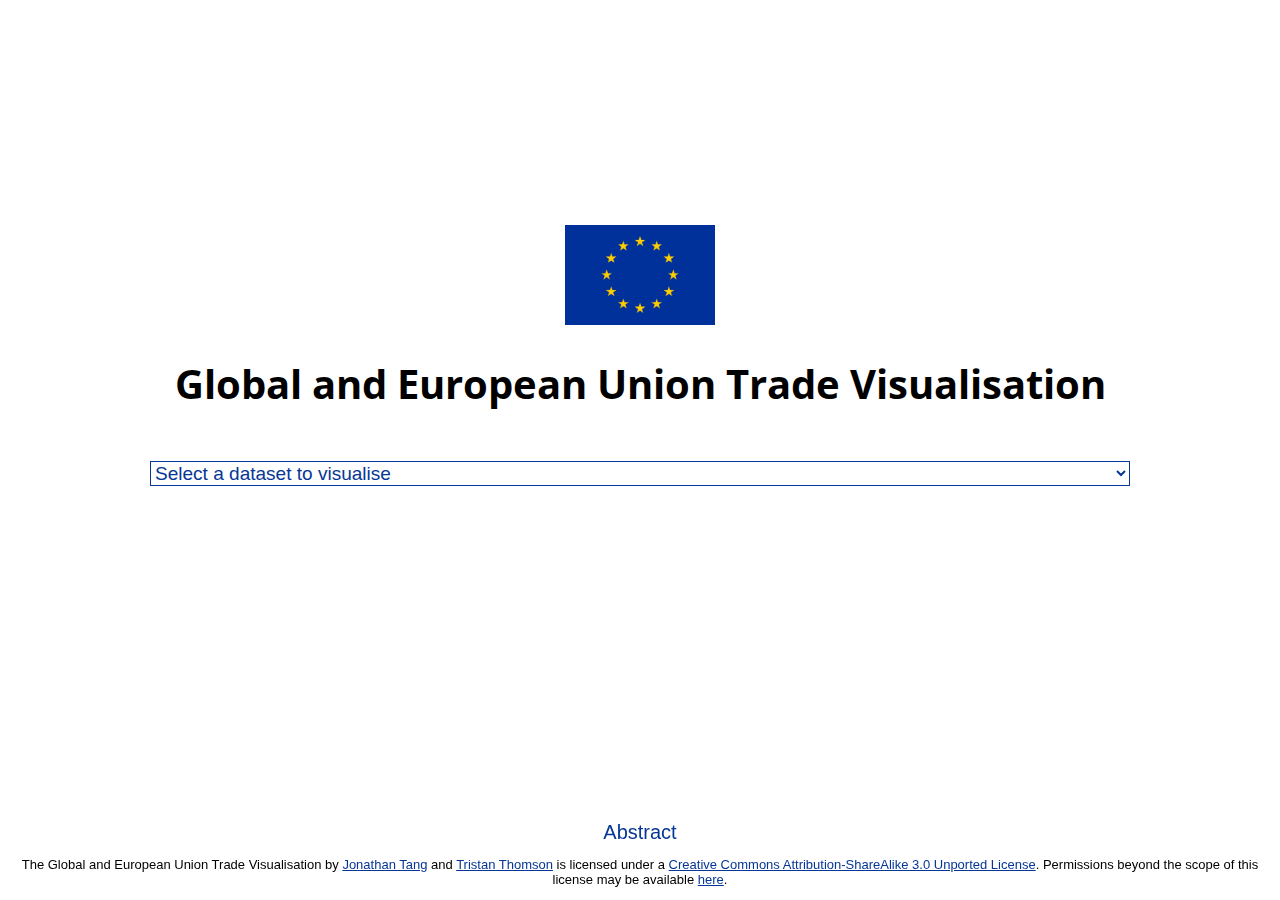
<file: index.html>
<!DOCTYPE html>
<html>

<head>
    <!--    Character Encoding-->
    <meta charset="utf-8">
    
    <!--    IE compatability-->
    <meta http-equiv="X-UA-Compatible" content="IE=edge">
    
    <!--    Mobile Responsiveness to Viewport-->
    <meta name="viewport" content="width=device-width,height=device-height, initial-scale=1">
    
    <!--    Favicon-->
    <link rel="shortcut icon" href="./Data/Pictures/favicon.png">
    
    <!--    Style sheet-->
    <link rel="stylesheet" href="style/styleIndex.css">
    
    <!--    Page Title-->
    <title>Global &amp; EU Trade Visualisation</title>

    <!--    p5.js Library -->
    <script src="lib/p5.min.js"></script>

    <!--    jQuery -->
    <script src="https://code.jquery.com/jquery-3.3.1.min.js" integrity="sha256-FgpCb/KJQlLNfOu91ta32o/NMZxltwRo8QtmkMRdAu8=" crossorigin="anonymous"></script>

    <!--    Sketch File -->
    <script src="sketch/sketchIndex.js"></script>

    <!-- Constructor Functions -->
    <script src="class/preloadData.js"></script>

    <!--    Initial Styling-->
    <style>
        body {
            padding: 0;
            margin: 0;
        }

    </style>

</head>

<body>
    <div id="index">
        
        <!--        Title and Flag-->
        <img src="Data/Pictures/Europe.png">
        <div id="index-title">
            <h1>Global and European Union Trade Visualisation</h1>
        </div>
        
        <!--        Drop Down-->
        <div id="selector">
            <select id="file-select"></select>
        </div>
        
        <!--        Button to map vis-->
        <div id="index-button" class="nicebox">
            <a href="main.html" id="main-button" class="button">Go to Map</a>
        </div>
        
    </div>

    <!--    Footer and abstract modal-->
    <footer class="footer">
        <div id=on-screen-abstract>
            <a id="myBtn" class="footer-links">Abstract</a>

            <!-- The Modal -->
            <div id="myModal" class="modal">

                <!-- Modal content -->
                <div class="modal-content">
                    <span class="close">&times;</span>
                    <h2>Abstract</h2>
                    <p id=abstract-content>This project visualizes global trade data from Eurostat on imports and exports of goods and services within the EU28 member states, along with other key international trade countries. Using Google Maps API and the data from Eurostat, a graphical representation of the data will show as a range of colours determining which countries contribute to certain key areas of EU trade. <br><br>The trade data is accompanied with national accounts (GDP, tax of goods etc.) as well as graphical representation of various other trade data. Interactions with the datasets and the API have been built with HTML, CSS, and JavaScript (jQuery, p5.js). Graphical representations use the JavaScript libraries, c3.js, and d3.js.</p>
                </div>
                
            </div>
            
        </div>
        
        <div id=on-screen>
            
            <p>The Global and European Union Trade Visualisation by <a href="https://www.jonathantang.co.uk" class="footer-links">Jonathan Tang</a> and <a href=https://github.com/TristanThomson class="footer-links">Tristan Thomson</a> is licensed under a <a href="https://creativecommons.org/licenses/by-sa/3.0/" class="footer-links">Creative Commons Attribution-ShareAlike 3.0 Unported License</a>. Permissions beyond the scope of this license may be available <a href="https://www.gold.ac.uk/info-law/copyright/" class="footer-links">here</a>.</p>
            
        </div>
        
    </footer>
    
</body>

</html>
</file>
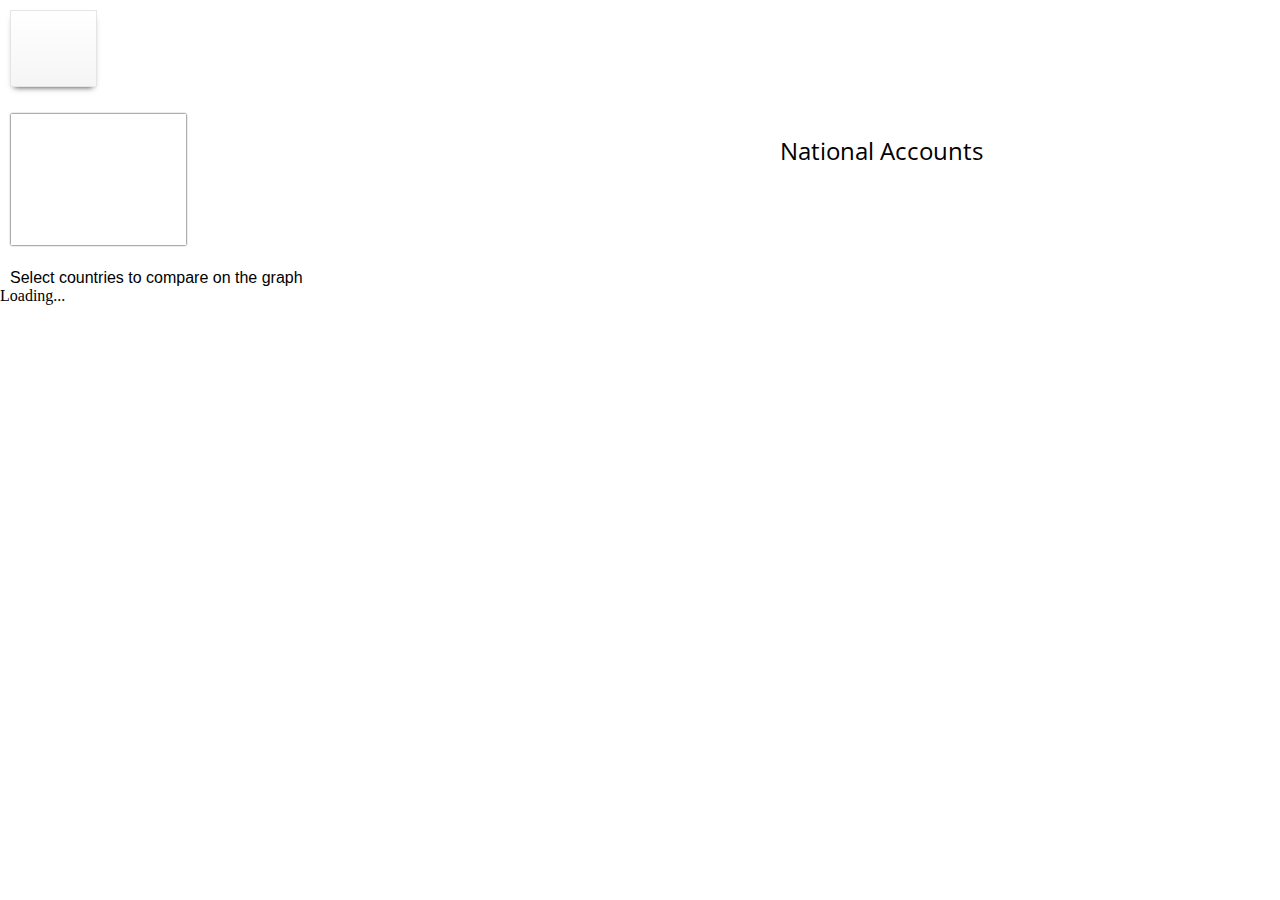
<file: clicked.html>
<!DOCTYPE html>
<html>

<head>
    <!--    Character Encoding-->
    <meta charset="utf-8">
    
    <!--    IE compatability-->
    <meta http-equiv="X-UA-Compatible" content="IE=edge">
    
    <!--    Mobile Responsiveness to Viewport-->
    <meta name="viewport" content="width=device-width,height=device-height, initial-scale=1">
    
    <!--    Favicon-->
    <link rel="shortcut icon" href="./Data/Pictures/favicon.png">
    
    <!--    Main Style sheet-->
    <link rel="stylesheet" href="style/styleClicked.css">
    
    <!--    Country Flags-->
    <link rel="stylesheet" href="./Data/Flags/assets/docs.css">
    
    <!--    Country Flags Style sheet-->
    <link rel="stylesheet" href="./Data/Flags/css/flag-icon.css">
    
    <!--    Page Title-->
    <title>Country View</title>

    <!-- p5.js Library -->
    <script src="lib/p5.min.js"></script>

    <!-- Load d3.js and c3.js -->
    <link href="lib/c3.css" rel="stylesheet">
    <script src="https://d3js.org/d3.v5.min.js"></script>
    <script src="lib/c3.min.js"></script>

    <!-- jQuery -->
    <script src="https://code.jquery.com/jquery-3.3.1.min.js" integrity="sha256-FgpCb/KJQlLNfOu91ta32o/NMZxltwRo8QtmkMRdAu8=" crossorigin="anonymous"></script>

    <!-- Font Awesome Icons Styling-->
    <link rel="stylesheet" href="https://use.fontawesome.com/releases/v5.0.9/css/all.css" integrity="sha384-5SOiIsAziJl6AWe0HWRKTXlfcSHKmYV4RBF18PPJ173Kzn7jzMyFuTtk8JA7QQG1" crossorigin="anonymous">

    <!-- Main Sketch File -->
    <script src="sketch/sketchClicked.js"></script>

    <!-- Constructor Functions -->
    <script src="class/clickedView.js"></script>
    <script src="class/countryProfile.js"></script>
    <script src="class/graphData.js"></script>
    <script src="class/lineplotRender.js"></script>

    <!--    Initial styling of page-->
    <style>
        body {
            padding: 0;
            margin: 0;
        }
    </style>
</head>

<body>
    <section id="top">
        
        <!--        Back to map button-->
        <div id="back-button" class="nicebox2">
            <a href="main.html" class="button"><i id="back-icon" class="fas fa-arrow-left"></i></a>
        </div>
        
        <!--        Data title-->
        <div id="title">
            <h1 id="graphTitle"></h1>
            <h1 id="TradeFlow"></h1>
        </div>
        
    </section>
    
    <section id="left">
        
        <!--        Country Flag-->
        <div id="countryFlag">
            <div class="flag-wrapper">
            </div>
        </div>
        
        <!--        Country Name-->
        <div id="Name">
            <h2 id="countryName"></h2>
        </div>
        
        <!--        Country Value-->
        <div id="Value">
            <h2 id="countryVal"></h2>
        </div>
        
        <p>Select countries to compare on the graph</p>
        <!--        Checkboxes of all available countries to compare-->
        
        <div id="checkbox-container"></div>
        
    </section>
    
    <section id="right">
        
        <!--        Country's national accounts-->
        <div id="nationalAccounts">
            <h2><b>National Accounts</b></h2>
            <table style="width:100%" id="nationalAccountsTable">
            </table>
        </div>
        
    </section>
    
    <!--    Graph of data-->
    <div id="chart"></div>
    
</body>

</html>
</file>
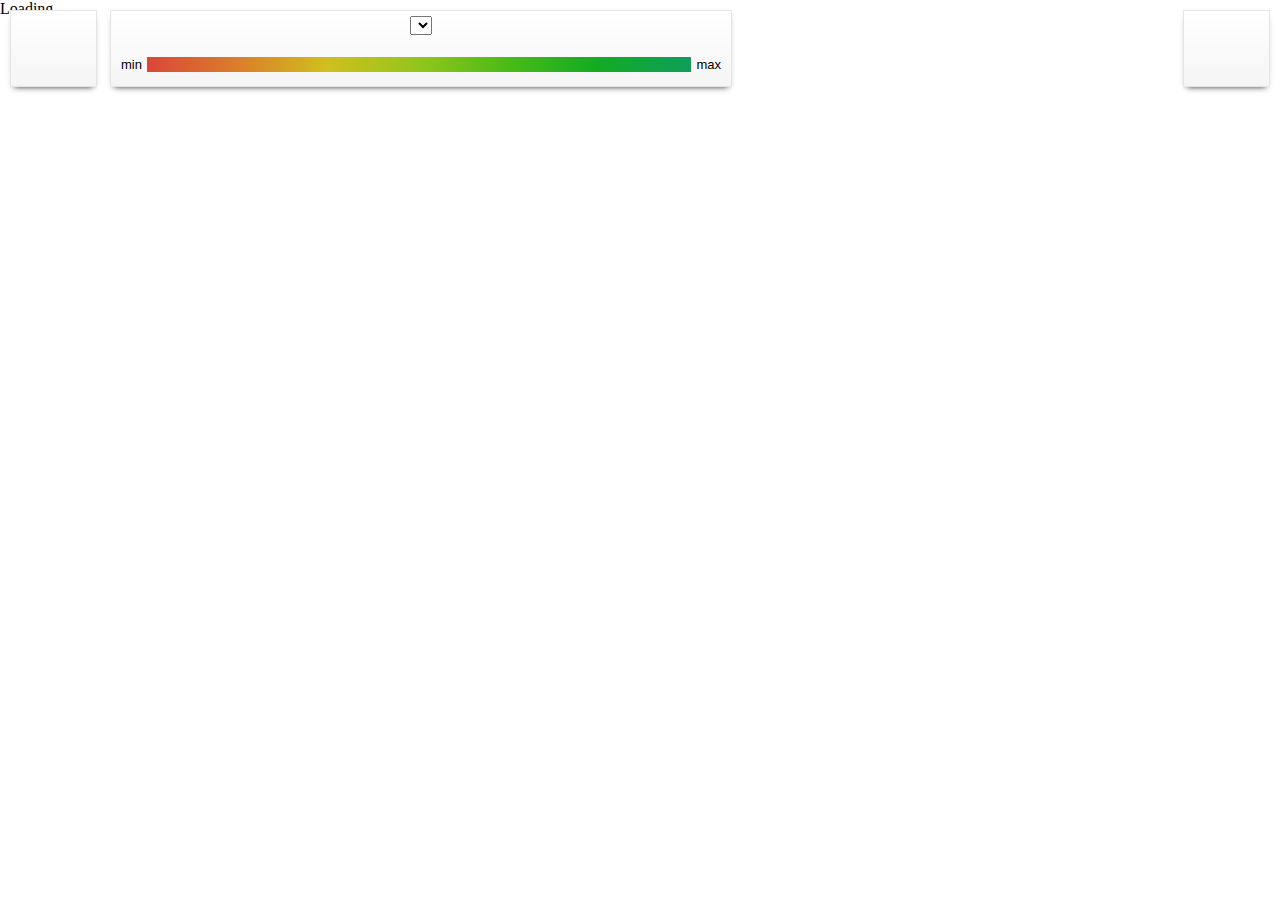
<file: main.html>
<!DOCTYPE html>
<html>

<head>
    <!--    Character Encoding-->
    <meta charset="utf-8">
    
    <!--    IE compatability-->
    <meta http-equiv="X-UA-Compatible" content="IE=edge">
    
    <!--    Mobile Responsiveness to Viewport-->
    <meta name="viewport" content="width=device-width,height=device-height, initial-scale=1">
    
    <!--    Favicon-->
    <link rel="shortcut icon" href="./Data/Pictures/favicon.png">
    
    <!--    Style sheet-->
    <link rel="stylesheet" href="style/styleMain.css">
    
    <!--    Page Title-->
    <title>EU Trade Analysis</title>

    <!--    p5.js Library -->
    <script src="lib/p5.min.js"></script>

    <!--    jQuery -->
    <script src="https://code.jquery.com/jquery-3.3.1.min.js" integrity="sha256-FgpCb/KJQlLNfOu91ta32o/NMZxltwRo8QtmkMRdAu8=" crossorigin="anonymous"></script>

    <!--    Font Awesome Icons Styling-->
    <link rel="stylesheet" href="https://use.fontawesome.com/releases/v5.0.9/css/all.css" integrity="sha384-5SOiIsAziJl6AWe0HWRKTXlfcSHKmYV4RBF18PPJ173Kzn7jzMyFuTtk8JA7QQG1" crossorigin="anonymous">

    <!--    Main Sketch File -->
    <script src="sketch/sketchMain.js"></script>

    <!--    Constructor Functions -->
    <script src="class/tableData.js"></script>
    <script src="class/tableInfo.js"></script>

    <!--    Google Map API-->
    <script src="class/maps.js"></script>

    <!--    Initial styling of page-->
    <style>
        body {
            padding: 0;
            margin: 0;
        }
    </style>
</head>

<body>
    
    <!--    Back to home button-->
    <div id="home-button" class="nicebox2">
        <a href="index.html" class="button"><i id="home-icon" class="fas fa-home"></i></a>
    </div>
    
    <!--    Data title, units, color scale and year drop down-->
    <div id="controls" class="nicebox">
        
        <div>
            <span id="file-name"></span>
            <select id="date-select"></select>
        </div>
        
        <span id="file-name2"></span>
        
        <!--        The Modal -->
        <div id="myModal" class="modal">

            <!--        Modal content -->
            <div class="modal-content">
                <span class="close">&times;</span>
            </div>

        </div>
        
        <!--        https://www.w3schools.com/css/css_tooltip.asp-->
        <div class="help-hover"><i class="fas fa-question-circle"></i>
            <span class="help-hover-text">Hover over a country to see it's value and where it lies in relation to all other countries on the scale. <br><br> Scroll to zoom in and out of the map. <br><br> Click on a country to compare this year's data with all years and other countries.</span>
        </div>
        
        <!--        Min and max values of data-->
        <div id="legend">
            <div id="legendMin">min</div>
            <div class="color-key"><span id="data-caret">&#x25c6;</span></div>
            <div id="legendMax">max</div>
        </div>
        
    </div>
    
    <!--    Mouse hover over country and corresponding value-->
    <div id="data-box" class="nicebox">
        <label id="data-label" for="data-value"></label>
        <span id="data-value"></span>
    </div>
    
    <!--    Data info box-->
    <div id="info-button" class="nicebox2">
        <a id="myBtn" class="button"><i id="info-icon" class="fas fa-info-circle"></i></a>
    </div>
    
    <!--    Google Map-->
    <div id="map"></div>
    
</body>

</html>
</file>
<file: style/styleIndex.css>
/*Font Import*/

@import url('https://fonts.googleapis.com/css?family=Open+Sans');

/*HTML and body styling*/

html,
body {
    height: 100%;
    width: 100%;
    padding: 0;
    margin: 0;
}

/*Nice styling for the containers*/

.nicebox {
    text-align: center;
    font-family: "Roboto", "Arial", sans-serif;
    font-size: 15px;
    z-index: 5;
    box-shadow: 0 4px 6px -4px #333;
    padding: 10px 15px;
    background: rgb(255, 255, 255);
    background: linear-gradient(to bottom, rgba(255, 255, 255, 1) 0%, rgba(245, 245, 245, 1) 100%);
    border: rgb(229, 229, 229) 1px solid;
}

#index {
    width: 100%;
    max-height: 100%;
    text-align: center;
    padding-top: 25vh;
}

#index-title {
    margin-bottom: 50px;
}

#index-title h1 {
    font-family: 'Open Sans', sans-serif;
    font-size: 2.5em;
}


/*Styling for the dropdown*/

#selector {
    padding-bottom: 50px;
}

select {
    font-family: "Roboto", "Arial", sans-serif;
    font-size: 1.19em;
    color: #063796;
    border-color: #063796;
    outline: none;
    background: transparent;
}

/*Styling for the "go to map" button*/

#index-button {
    display: none;
}

.button {
    text-decoration: none;
    color: initial;
}

.button:hover {
    background: #063796;
    color: #FDCC2F;
    cursor: pointer;
}

img {
    width: 150px;
}

/* removed extra canvas */

#defaultCanvas0 {
    display: none;
}


.footer {
    position: fixed;
    bottom: 0;
    width: 100%;
    display: block;
}

/* Modal background */

.modal {
    display: none;
    /* Hidden by default */
    position: fixed;
    /* Stay in place */
    z-index: 1;
    /* Sit on top */
    padding-top: 27vh;
    /* Location of the box */
    left: 0;
    top: 0;
    width: 100%;
    /* Full width */
    height: 100%;
    /* Full height */
    overflow: auto;
    /* Enable scroll if needed */
    background-color: rgb(0, 0, 0);
    /* Fallback color */
    background-color: rgba(0, 0, 0, 0.4);
    /* Black w/ opacity */
}

/* Modal Content */

.modal-content {
    background-color: #fefefe;
    margin: auto;
    padding: 20px;
    border: 1px solid #888;
    width: 80%;
}

#abstract-content {
    color: black;
}

/* Modal Close Button */

.close {
    color: #aaaaaa;
    float: right;
    font-size: 28px;
    font-weight: bold;
}

.close:hover,
.close:focus {
    color: #000;
    text-decoration: none;
    cursor: pointer;
}

#on-screen-abstract {
    font-family: "Roboto", "Arial", sans-serif;
    font-size: 20px;
    text-align: center;
    color: #063796;
}

#on-screen {
    font-family: "Roboto", "Arial", sans-serif;
    font-size: 13px;
    text-align: center;
}

/*Footer links events styling*/

.footer-links:link {
    color: #063796;
}

.footer-links:visited {
    color: #063796;
}

.footer-links:hover {
    color: #FDCC2F;
    text-decoration: underline;
    cursor: pointer;
}
</file>
<file: style/styleClicked.css>
/*Font Import*/

@import url('https://fonts.googleapis.com/css?family=Open+Sans');

/*HTML and body styling*/

html,
body {
    height: 370px;
    padding: 0;
    margin: 0;
}

/*Nice styling for the containers*/

.nicebox2 {
    position: absolute;
    text-align: center;
    font-family: "Roboto", "Arial", sans-serif;
    font-size: 13px;
    z-index: 5;
    box-shadow: 0 4px 6px -4px #333;
    padding: 5px 10px;
    background: rgb(255, 255, 255);
    background: linear-gradient(to bottom, rgba(255, 255, 255, 1) 0%, rgba(245, 245, 245, 1) 100%);
    border: rgb(229, 229, 229) 1px solid;
}

/* styling for the top section*/

#top {
    height: 10.4vh;
    padding-bottom: 10px;
}

@media only screen and (max-height: 900px) {
    #top {
        padding-bottom: 20px;
    }
}

#back-button {
    top: 10px;
    left: 10px;
    width: 65px;
    height: 65px;
    color: black;
}

#back-button:hover {
    background: #063796;
    color: #FDCC2F;
    border: #063796 1px solid;
}

h1 {
    font-family: 'Open Sans', sans-serif;
    font-size: 1.6em;
    margin: 0px;
}

@media (max-width: 1050px) {
    h1 {
        font-size: 1.5em;
    }
}

#graphTitle {
    font-weight: bold;
}

h2 {
    font-family: 'Open Sans', sans-serif;
}

p {
    font-family: "Roboto", "Arial", sans-serif;
    display: inline;
}

tr {
    font-family: "Roboto", "Arial", sans-serif;
}

li {
    font-family: "Roboto", "Arial", sans-serif;
}

#title {
    float: left;
    margin-top: 15px;
    margin-left: 110px;
    /* adapts size of nicebox for title length */
    max-width: 1200px;
    height: 65px;
}

/* styling fore the left section */

#left {
    margin-left: 10px;
    max-width: 50%;
    padding-right: 0px;
    margin-right: 0px;
    display: inline-block;
}

#countryFlag {
    /*    float: left;*/
    margin-left: 1px;
    max-width: 175px;
}

#Name {
    float: left;
    margin-top: -157px;
    margin-left: 190px;
    height: 55px;
    font-family: "Roboto", "Arial", sans-serif;
}

#countryName {
    line-height: 15px;
    font-size: 35px;
    font-weight: bold;
}

@media (max-width: 1302px) {
    #countryName {
        font-size: 30px;
    }
}

#Value {
    float: left;
    margin-top: -100px;
    margin-left: 190px;
    height: 55px;
    font-size: 20px;
    font-family: "Roboto", "Arial", sans-serif;
}

/* styling fore the right section */

#right {
    float: right;
}

#nationalAccounts {
    width: 500px;
}

/* table styling for the national accounts */

tr {
    text-align: left;
}

/* styling for the graph iframe */

iframe {
    margin-top: -500px;
    margin-right: 10px;
}

a.button {
    position: absolute;
    top: 50%;
    left: 50%;
    transform: translate(-50%, -50%);
    font-size: 2.5em;
    font-weight: normal;
    text-decoration: none;
    color: initial;
    cursor: pointer;
}

/* styling for checkbox display */

li {
    display: block;
    float: left;
    width: 25%;
}

/* removed extra canvas */

#defaultCanvas0 {
    display: none;
}

/* The Modal (background) */

.modal {
    display: none;
    /* Hidden by default */
    position: fixed;
    /* Stay in place */
    z-index: 1;
    /* Sit on top */
    padding-top: 18vh;
    /* Location of the box */
    left: 0;
    top: 0;
    width: 100%;
    /* Full width */
    height: 100%;
    /* Full height */
    overflow: auto;
    /* Enable scroll if needed */
    background-color: rgb(0, 0, 0);
    /* Fallback color */
    background-color: rgba(0, 0, 0, 0.4);
    /* Black w/ opacity */
}

/* Modal Content */

.modal-content {
    background-color: #fefefe;
    margin: auto;
    padding: 20px;
    border: 1px solid #888;
    width: 80%;
}

/* The Close Button */

.close {
    color: #aaaaaa;
    float: right;
    font-size: 28px;
    font-weight: bold;
}

.close:hover,
.close:focus {
    color: #000;
    text-decoration: none;
    cursor: pointer;
}
</file>
<file: Data/Flags/assets/docs.css>
body {
  font-weight: 300;
  -webkit-font-smoothing: antialiased;
}
h1,
h2,
h3,
h4,
h5,
h6 {
  font-weight: 300;
}
.flag-wrapper {
  width: 100%;
  display: inline-block;
  position: relative;
  box-shadow: 0 0 2px black;
  overflow: hidden;
  margin-bottom: 20px;
}
.flag-wrapper:after {
  padding-top: 75%;
  /* ratio */
  display: block;
  content: '';
}
.flag-wrapper .flag {
  position: absolute;
  top: 0;
  bottom: 0;
  right: 0;
  left: 0;
  width: 100%;
  height: 100%;
  background-size: cover;
}
.no-wrap {
  white-space: nowrap;
  margin-bottom: 8px;
  overflow: hidden;
}
.all-flags .flag-icon-background {
  cursor: pointer;
}
.jumbotron {
  position: relative;
  font-size: 16px;
  color: #fff;
  color: rgba(255, 255, 255, 0.75);
  text-align: center;
  border-radius: 0;
  padding-bottom: 80px;
  background: linear-gradient(to right, #0d6632, #f4c01a);
}
.jumbotron h1 {
  margin-bottom: 15px;
  font-weight: 300;
  letter-spacing: -1px;
  color: #fff;
}
.jumbotron iframe {
  width: 100px!important;
  height: 20px!important;
  border: none;
  overflow: hidden;
  margin: 2px;
}
.jumbotron p a,
.jumbotron .jumbotron-links a {
  font-weight: 500;
  color: #fff;
}
.jumbotron .jumbotron-links {
  margin-top: 15px;
  margin-bottom: 0;
  padding-left: 0;
  list-style: none;
  font-size: 14px;
}
.jumbotron .jumbotron-links li {
  display: inline;
}
.jumbotron .jumbotron-links li + li {
  margin-left: 20px;
}
.jumbotron .bottom {
  position: absolute;
  bottom: 0;
  left: 0;
  right: 0;
  padding: 18px;
  background-color: rgba(0, 0, 0, 0.2);
}
.btn-outline {
  margin-top: 15px;
  margin-bottom: 15px;
  padding: 18px 24px;
  font-size: inherit;
  font-weight: 500;
  color: #fff;
  /* redeclare to override the `.jumbotron a` */
  background-color: transparent;
  border-color: #fff;
  border-color: rgba(255, 255, 255, 0.5);
  transition: all 0.1s ease-in-out;
}
.btn-outline:hover,
.btn-outline:active {
  color: #0d6632;
  background-color: #fff;
  border-color: #fff;
}
.how-to {
  padding: 20px;
}
.how-to h2 {
  text-align: center;
}
.how-to li {
  font-size: 21px;
  line-height: 1.7;
  margin-top: 20px;
}
.how-to li p {
  font-size: 16px;
  color: #555;
}
.how-to code {
  font-size: 85%;
  word-wrap: break-word;
  white-space: normal;
}
footer {
  text-align: center;
  opacity: .8;
  padding: 50px;
  background: linear-gradient(to right, #f4c01a, #0d6632);
}
footer a {
  color: #fff;
}
footer a:hover {
  color: #fff;
}
.links {
  margin: 0;
  list-style: none;
  padding-left: 0;
}
.links li {
  display: inline;
  padding: 0 10px;
}
</file>
<file: Data/Flags/css/flag-icon.css>
.flag-icon-background {
  background-size: contain;
  background-position: 50%;
  background-repeat: no-repeat;
}
.flag-icon {
  background-size: contain;
  background-position: 50%;
  background-repeat: no-repeat;
  position: relative;
  display: inline-block;
  width: 1.33333333em;
  line-height: 1em;
}
.flag-icon:before {
  content: "\00a0";
}
.flag-icon.flag-icon-squared {
  width: 1em;
}
.flag-icon-ad {
  background-image: url(../flags/4x3/ad.svg);
}
.flag-icon-ad.flag-icon-squared {
  background-image: url(../flags/1x1/ad.svg);
}
.flag-icon-ae {
  background-image: url(../flags/4x3/ae.svg);
}
.flag-icon-ae.flag-icon-squared {
  background-image: url(../flags/1x1/ae.svg);
}
.flag-icon-af {
  background-image: url(../flags/4x3/af.svg);
}
.flag-icon-af.flag-icon-squared {
  background-image: url(../flags/1x1/af.svg);
}
.flag-icon-ag {
  background-image: url(../flags/4x3/ag.svg);
}
.flag-icon-ag.flag-icon-squared {
  background-image: url(../flags/1x1/ag.svg);
}
.flag-icon-ai {
  background-image: url(../flags/4x3/ai.svg);
}
.flag-icon-ai.flag-icon-squared {
  background-image: url(../flags/1x1/ai.svg);
}
.flag-icon-al {
  background-image: url(../flags/4x3/al.svg);
}
.flag-icon-al.flag-icon-squared {
  background-image: url(../flags/1x1/al.svg);
}
.flag-icon-am {
  background-image: url(../flags/4x3/am.svg);
}
.flag-icon-am.flag-icon-squared {
  background-image: url(../flags/1x1/am.svg);
}
.flag-icon-ao {
  background-image: url(../flags/4x3/ao.svg);
}
.flag-icon-ao.flag-icon-squared {
  background-image: url(../flags/1x1/ao.svg);
}
.flag-icon-aq {
  background-image: url(../flags/4x3/aq.svg);
}
.flag-icon-aq.flag-icon-squared {
  background-image: url(../flags/1x1/aq.svg);
}
.flag-icon-ar {
  background-image: url(../flags/4x3/ar.svg);
}
.flag-icon-ar.flag-icon-squared {
  background-image: url(../flags/1x1/ar.svg);
}
.flag-icon-as {
  background-image: url(../flags/4x3/as.svg);
}
.flag-icon-as.flag-icon-squared {
  background-image: url(../flags/1x1/as.svg);
}
.flag-icon-at {
  background-image: url(../flags/4x3/at.svg);
}
.flag-icon-at.flag-icon-squared {
  background-image: url(../flags/1x1/at.svg);
}
.flag-icon-au {
  background-image: url(../flags/4x3/au.svg);
}
.flag-icon-au.flag-icon-squared {
  background-image: url(../flags/1x1/au.svg);
}
.flag-icon-aw {
  background-image: url(../flags/4x3/aw.svg);
}
.flag-icon-aw.flag-icon-squared {
  background-image: url(../flags/1x1/aw.svg);
}
.flag-icon-ax {
  background-image: url(../flags/4x3/ax.svg);
}
.flag-icon-ax.flag-icon-squared {
  background-image: url(../flags/1x1/ax.svg);
}
.flag-icon-az {
  background-image: url(../flags/4x3/az.svg);
}
.flag-icon-az.flag-icon-squared {
  background-image: url(../flags/1x1/az.svg);
}
.flag-icon-ba {
  background-image: url(../flags/4x3/ba.svg);
}
.flag-icon-ba.flag-icon-squared {
  background-image: url(../flags/1x1/ba.svg);
}
.flag-icon-bb {
  background-image: url(../flags/4x3/bb.svg);
}
.flag-icon-bb.flag-icon-squared {
  background-image: url(../flags/1x1/bb.svg);
}
.flag-icon-bd {
  background-image: url(../flags/4x3/bd.svg);
}
.flag-icon-bd.flag-icon-squared {
  background-image: url(../flags/1x1/bd.svg);
}
.flag-icon-be {
  background-image: url(../flags/4x3/be.svg);
}
.flag-icon-be.flag-icon-squared {
  background-image: url(../flags/1x1/be.svg);
}
.flag-icon-bf {
  background-image: url(../flags/4x3/bf.svg);
}
.flag-icon-bf.flag-icon-squared {
  background-image: url(../flags/1x1/bf.svg);
}
.flag-icon-bg {
  background-image: url(../flags/4x3/bg.svg);
}
.flag-icon-bg.flag-icon-squared {
  background-image: url(../flags/1x1/bg.svg);
}
.flag-icon-bh {
  background-image: url(../flags/4x3/bh.svg);
}
.flag-icon-bh.flag-icon-squared {
  background-image: url(../flags/1x1/bh.svg);
}
.flag-icon-bi {
  background-image: url(../flags/4x3/bi.svg);
}
.flag-icon-bi.flag-icon-squared {
  background-image: url(../flags/1x1/bi.svg);
}
.flag-icon-bj {
  background-image: url(../flags/4x3/bj.svg);
}
.flag-icon-bj.flag-icon-squared {
  background-image: url(../flags/1x1/bj.svg);
}
.flag-icon-bl {
  background-image: url(../flags/4x3/bl.svg);
}
.flag-icon-bl.flag-icon-squared {
  background-image: url(../flags/1x1/bl.svg);
}
.flag-icon-bm {
  background-image: url(../flags/4x3/bm.svg);
}
.flag-icon-bm.flag-icon-squared {
  background-image: url(../flags/1x1/bm.svg);
}
.flag-icon-bn {
  background-image: url(../flags/4x3/bn.svg);
}
.flag-icon-bn.flag-icon-squared {
  background-image: url(../flags/1x1/bn.svg);
}
.flag-icon-bo {
  background-image: url(../flags/4x3/bo.svg);
}
.flag-icon-bo.flag-icon-squared {
  background-image: url(../flags/1x1/bo.svg);
}
.flag-icon-bq {
  background-image: url(../flags/4x3/bq.svg);
}
.flag-icon-bq.flag-icon-squared {
  background-image: url(../flags/1x1/bq.svg);
}
.flag-icon-br {
  background-image: url(../flags/4x3/br.svg);
}
.flag-icon-br.flag-icon-squared {
  background-image: url(../flags/1x1/br.svg);
}
.flag-icon-bs {
  background-image: url(../flags/4x3/bs.svg);
}
.flag-icon-bs.flag-icon-squared {
  background-image: url(../flags/1x1/bs.svg);
}
.flag-icon-bt {
  background-image: url(../flags/4x3/bt.svg);
}
.flag-icon-bt.flag-icon-squared {
  background-image: url(../flags/1x1/bt.svg);
}
.flag-icon-bv {
  background-image: url(../flags/4x3/bv.svg);
}
.flag-icon-bv.flag-icon-squared {
  background-image: url(../flags/1x1/bv.svg);
}
.flag-icon-bw {
  background-image: url(../flags/4x3/bw.svg);
}
.flag-icon-bw.flag-icon-squared {
  background-image: url(../flags/1x1/bw.svg);
}
.flag-icon-by {
  background-image: url(../flags/4x3/by.svg);
}
.flag-icon-by.flag-icon-squared {
  background-image: url(../flags/1x1/by.svg);
}
.flag-icon-bz {
  background-image: url(../flags/4x3/bz.svg);
}
.flag-icon-bz.flag-icon-squared {
  background-image: url(../flags/1x1/bz.svg);
}
.flag-icon-ca {
  background-image: url(../flags/4x3/ca.svg);
}
.flag-icon-ca.flag-icon-squared {
  background-image: url(../flags/1x1/ca.svg);
}
.flag-icon-cc {
  background-image: url(../flags/4x3/cc.svg);
}
.flag-icon-cc.flag-icon-squared {
  background-image: url(../flags/1x1/cc.svg);
}
.flag-icon-cd {
  background-image: url(../flags/4x3/cd.svg);
}
.flag-icon-cd.flag-icon-squared {
  background-image: url(../flags/1x1/cd.svg);
}
.flag-icon-cf {
  background-image: url(../flags/4x3/cf.svg);
}
.flag-icon-cf.flag-icon-squared {
  background-image: url(../flags/1x1/cf.svg);
}
.flag-icon-cg {
  background-image: url(../flags/4x3/cg.svg);
}
.flag-icon-cg.flag-icon-squared {
  background-image: url(../flags/1x1/cg.svg);
}
.flag-icon-ch {
  background-image: url(../flags/4x3/ch.svg);
}
.flag-icon-ch.flag-icon-squared {
  background-image: url(../flags/1x1/ch.svg);
}
.flag-icon-ci {
  background-image: url(../flags/4x3/ci.svg);
}
.flag-icon-ci.flag-icon-squared {
  background-image: url(../flags/1x1/ci.svg);
}
.flag-icon-ck {
  background-image: url(../flags/4x3/ck.svg);
}
.flag-icon-ck.flag-icon-squared {
  background-image: url(../flags/1x1/ck.svg);
}
.flag-icon-cl {
  background-image: url(../flags/4x3/cl.svg);
}
.flag-icon-cl.flag-icon-squared {
  background-image: url(../flags/1x1/cl.svg);
}
.flag-icon-cm {
  background-image: url(../flags/4x3/cm.svg);
}
.flag-icon-cm.flag-icon-squared {
  background-image: url(../flags/1x1/cm.svg);
}
.flag-icon-cn {
  background-image: url(../flags/4x3/cn.svg);
}
.flag-icon-cn.flag-icon-squared {
  background-image: url(../flags/1x1/cn.svg);
}
.flag-icon-co {
  background-image: url(../flags/4x3/co.svg);
}
.flag-icon-co.flag-icon-squared {
  background-image: url(../flags/1x1/co.svg);
}
.flag-icon-cr {
  background-image: url(../flags/4x3/cr.svg);
}
.flag-icon-cr.flag-icon-squared {
  background-image: url(../flags/1x1/cr.svg);
}
.flag-icon-cu {
  background-image: url(../flags/4x3/cu.svg);
}
.flag-icon-cu.flag-icon-squared {
  background-image: url(../flags/1x1/cu.svg);
}
.flag-icon-cv {
  background-image: url(../flags/4x3/cv.svg);
}
.flag-icon-cv.flag-icon-squared {
  background-image: url(../flags/1x1/cv.svg);
}
.flag-icon-cw {
  background-image: url(../flags/4x3/cw.svg);
}
.flag-icon-cw.flag-icon-squared {
  background-image: url(../flags/1x1/cw.svg);
}
.flag-icon-cx {
  background-image: url(../flags/4x3/cx.svg);
}
.flag-icon-cx.flag-icon-squared {
  background-image: url(../flags/1x1/cx.svg);
}
.flag-icon-cy {
  background-image: url(../flags/4x3/cy.svg);
}
.flag-icon-cy.flag-icon-squared {
  background-image: url(../flags/1x1/cy.svg);
}
.flag-icon-cz {
  background-image: url(../flags/4x3/cz.svg);
}
.flag-icon-cz.flag-icon-squared {
  background-image: url(../flags/1x1/cz.svg);
}
.flag-icon-de {
  background-image: url(../flags/4x3/de.svg);
}
.flag-icon-de.flag-icon-squared {
  background-image: url(../flags/1x1/de.svg);
}
.flag-icon-dj {
  background-image: url(../flags/4x3/dj.svg);
}
.flag-icon-dj.flag-icon-squared {
  background-image: url(../flags/1x1/dj.svg);
}
.flag-icon-dk {
  background-image: url(../flags/4x3/dk.svg);
}
.flag-icon-dk.flag-icon-squared {
  background-image: url(../flags/1x1/dk.svg);
}
.flag-icon-dm {
  background-image: url(../flags/4x3/dm.svg);
}
.flag-icon-dm.flag-icon-squared {
  background-image: url(../flags/1x1/dm.svg);
}
.flag-icon-do {
  background-image: url(../flags/4x3/do.svg);
}
.flag-icon-do.flag-icon-squared {
  background-image: url(../flags/1x1/do.svg);
}
.flag-icon-dz {
  background-image: url(../flags/4x3/dz.svg);
}
.flag-icon-dz.flag-icon-squared {
  background-image: url(../flags/1x1/dz.svg);
}
.flag-icon-ec {
  background-image: url(../flags/4x3/ec.svg);
}
.flag-icon-ec.flag-icon-squared {
  background-image: url(../flags/1x1/ec.svg);
}
.flag-icon-ee {
  background-image: url(../flags/4x3/ee.svg);
}
.flag-icon-ee.flag-icon-squared {
  background-image: url(../flags/1x1/ee.svg);
}
.flag-icon-eg {
  background-image: url(../flags/4x3/eg.svg);
}
.flag-icon-eg.flag-icon-squared {
  background-image: url(../flags/1x1/eg.svg);
}
.flag-icon-eh {
  background-image: url(../flags/4x3/eh.svg);
}
.flag-icon-eh.flag-icon-squared {
  background-image: url(../flags/1x1/eh.svg);
}
.flag-icon-er {
  background-image: url(../flags/4x3/er.svg);
}
.flag-icon-er.flag-icon-squared {
  background-image: url(../flags/1x1/er.svg);
}
.flag-icon-es {
  background-image: url(../flags/4x3/es.svg);
}
.flag-icon-es.flag-icon-squared {
  background-image: url(../flags/1x1/es.svg);
}
.flag-icon-et {
  background-image: url(../flags/4x3/et.svg);
}
.flag-icon-et.flag-icon-squared {
  background-image: url(../flags/1x1/et.svg);
}
.flag-icon-fi {
  background-image: url(../flags/4x3/fi.svg);
}
.flag-icon-fi.flag-icon-squared {
  background-image: url(../flags/1x1/fi.svg);
}
.flag-icon-fj {
  background-image: url(../flags/4x3/fj.svg);
}
.flag-icon-fj.flag-icon-squared {
  background-image: url(../flags/1x1/fj.svg);
}
.flag-icon-fk {
  background-image: url(../flags/4x3/fk.svg);
}
.flag-icon-fk.flag-icon-squared {
  background-image: url(../flags/1x1/fk.svg);
}
.flag-icon-fm {
  background-image: url(../flags/4x3/fm.svg);
}
.flag-icon-fm.flag-icon-squared {
  background-image: url(../flags/1x1/fm.svg);
}
.flag-icon-fo {
  background-image: url(../flags/4x3/fo.svg);
}
.flag-icon-fo.flag-icon-squared {
  background-image: url(../flags/1x1/fo.svg);
}
.flag-icon-fr {
  background-image: url(../flags/4x3/fr.svg);
}
.flag-icon-fr.flag-icon-squared {
  background-image: url(../flags/1x1/fr.svg);
}
.flag-icon-ga {
  background-image: url(../flags/4x3/ga.svg);
}
.flag-icon-ga.flag-icon-squared {
  background-image: url(../flags/1x1/ga.svg);
}
.flag-icon-gb {
  background-image: url(../flags/4x3/gb.svg);
}
.flag-icon-gb.flag-icon-squared {
  background-image: url(../flags/1x1/gb.svg);
}
.flag-icon-gd {
  background-image: url(../flags/4x3/gd.svg);
}
.flag-icon-gd.flag-icon-squared {
  background-image: url(../flags/1x1/gd.svg);
}
.flag-icon-ge {
  background-image: url(../flags/4x3/ge.svg);
}
.flag-icon-ge.flag-icon-squared {
  background-image: url(../flags/1x1/ge.svg);
}
.flag-icon-gf {
  background-image: url(../flags/4x3/gf.svg);
}
.flag-icon-gf.flag-icon-squared {
  background-image: url(../flags/1x1/gf.svg);
}
.flag-icon-gg {
  background-image: url(../flags/4x3/gg.svg);
}
.flag-icon-gg.flag-icon-squared {
  background-image: url(../flags/1x1/gg.svg);
}
.flag-icon-gh {
  background-image: url(../flags/4x3/gh.svg);
}
.flag-icon-gh.flag-icon-squared {
  background-image: url(../flags/1x1/gh.svg);
}
.flag-icon-gi {
  background-image: url(../flags/4x3/gi.svg);
}
.flag-icon-gi.flag-icon-squared {
  background-image: url(../flags/1x1/gi.svg);
}
.flag-icon-gl {
  background-image: url(../flags/4x3/gl.svg);
}
.flag-icon-gl.flag-icon-squared {
  background-image: url(../flags/1x1/gl.svg);
}
.flag-icon-gm {
  background-image: url(../flags/4x3/gm.svg);
}
.flag-icon-gm.flag-icon-squared {
  background-image: url(../flags/1x1/gm.svg);
}
.flag-icon-gn {
  background-image: url(../flags/4x3/gn.svg);
}
.flag-icon-gn.flag-icon-squared {
  background-image: url(../flags/1x1/gn.svg);
}
.flag-icon-gp {
  background-image: url(../flags/4x3/gp.svg);
}
.flag-icon-gp.flag-icon-squared {
  background-image: url(../flags/1x1/gp.svg);
}
.flag-icon-gq {
  background-image: url(../flags/4x3/gq.svg);
}
.flag-icon-gq.flag-icon-squared {
  background-image: url(../flags/1x1/gq.svg);
}
.flag-icon-gr {
  background-image: url(../flags/4x3/gr.svg);
}
.flag-icon-gr.flag-icon-squared {
  background-image: url(../flags/1x1/gr.svg);
}
.flag-icon-gs {
  background-image: url(../flags/4x3/gs.svg);
}
.flag-icon-gs.flag-icon-squared {
  background-image: url(../flags/1x1/gs.svg);
}
.flag-icon-gt {
  background-image: url(../flags/4x3/gt.svg);
}
.flag-icon-gt.flag-icon-squared {
  background-image: url(../flags/1x1/gt.svg);
}
.flag-icon-gu {
  background-image: url(../flags/4x3/gu.svg);
}
.flag-icon-gu.flag-icon-squared {
  background-image: url(../flags/1x1/gu.svg);
}
.flag-icon-gw {
  background-image: url(../flags/4x3/gw.svg);
}
.flag-icon-gw.flag-icon-squared {
  background-image: url(../flags/1x1/gw.svg);
}
.flag-icon-gy {
  background-image: url(../flags/4x3/gy.svg);
}
.flag-icon-gy.flag-icon-squared {
  background-image: url(../flags/1x1/gy.svg);
}
.flag-icon-hk {
  background-image: url(../flags/4x3/hk.svg);
}
.flag-icon-hk.flag-icon-squared {
  background-image: url(../flags/1x1/hk.svg);
}
.flag-icon-hm {
  background-image: url(../flags/4x3/hm.svg);
}
.flag-icon-hm.flag-icon-squared {
  background-image: url(../flags/1x1/hm.svg);
}
.flag-icon-hn {
  background-image: url(../flags/4x3/hn.svg);
}
.flag-icon-hn.flag-icon-squared {
  background-image: url(../flags/1x1/hn.svg);
}
.flag-icon-hr {
  background-image: url(../flags/4x3/hr.svg);
}
.flag-icon-hr.flag-icon-squared {
  background-image: url(../flags/1x1/hr.svg);
}
.flag-icon-ht {
  background-image: url(../flags/4x3/ht.svg);
}
.flag-icon-ht.flag-icon-squared {
  background-image: url(../flags/1x1/ht.svg);
}
.flag-icon-hu {
  background-image: url(../flags/4x3/hu.svg);
}
.flag-icon-hu.flag-icon-squared {
  background-image: url(../flags/1x1/hu.svg);
}
.flag-icon-id {
  background-image: url(../flags/4x3/id.svg);
}
.flag-icon-id.flag-icon-squared {
  background-image: url(../flags/1x1/id.svg);
}
.flag-icon-ie {
  background-image: url(../flags/4x3/ie.svg);
}
.flag-icon-ie.flag-icon-squared {
  background-image: url(../flags/1x1/ie.svg);
}
.flag-icon-il {
  background-image: url(../flags/4x3/il.svg);
}
.flag-icon-il.flag-icon-squared {
  background-image: url(../flags/1x1/il.svg);
}
.flag-icon-im {
  background-image: url(../flags/4x3/im.svg);
}
.flag-icon-im.flag-icon-squared {
  background-image: url(../flags/1x1/im.svg);
}
.flag-icon-in {
  background-image: url(../flags/4x3/in.svg);
}
.flag-icon-in.flag-icon-squared {
  background-image: url(../flags/1x1/in.svg);
}
.flag-icon-io {
  background-image: url(../flags/4x3/io.svg);
}
.flag-icon-io.flag-icon-squared {
  background-image: url(../flags/1x1/io.svg);
}
.flag-icon-iq {
  background-image: url(../flags/4x3/iq.svg);
}
.flag-icon-iq.flag-icon-squared {
  background-image: url(../flags/1x1/iq.svg);
}
.flag-icon-ir {
  background-image: url(../flags/4x3/ir.svg);
}
.flag-icon-ir.flag-icon-squared {
  background-image: url(../flags/1x1/ir.svg);
}
.flag-icon-is {
  background-image: url(../flags/4x3/is.svg);
}
.flag-icon-is.flag-icon-squared {
  background-image: url(../flags/1x1/is.svg);
}
.flag-icon-it {
  background-image: url(../flags/4x3/it.svg);
}
.flag-icon-it.flag-icon-squared {
  background-image: url(../flags/1x1/it.svg);
}
.flag-icon-je {
  background-image: url(../flags/4x3/je.svg);
}
.flag-icon-je.flag-icon-squared {
  background-image: url(../flags/1x1/je.svg);
}
.flag-icon-jm {
  background-image: url(../flags/4x3/jm.svg);
}
.flag-icon-jm.flag-icon-squared {
  background-image: url(../flags/1x1/jm.svg);
}
.flag-icon-jo {
  background-image: url(../flags/4x3/jo.svg);
}
.flag-icon-jo.flag-icon-squared {
  background-image: url(../flags/1x1/jo.svg);
}
.flag-icon-jp {
  background-image: url(../flags/4x3/jp.svg);
}
.flag-icon-jp.flag-icon-squared {
  background-image: url(../flags/1x1/jp.svg);
}
.flag-icon-ke {
  background-image: url(../flags/4x3/ke.svg);
}
.flag-icon-ke.flag-icon-squared {
  background-image: url(../flags/1x1/ke.svg);
}
.flag-icon-kg {
  background-image: url(../flags/4x3/kg.svg);
}
.flag-icon-kg.flag-icon-squared {
  background-image: url(../flags/1x1/kg.svg);
}
.flag-icon-kh {
  background-image: url(../flags/4x3/kh.svg);
}
.flag-icon-kh.flag-icon-squared {
  background-image: url(../flags/1x1/kh.svg);
}
.flag-icon-ki {
  background-image: url(../flags/4x3/ki.svg);
}
.flag-icon-ki.flag-icon-squared {
  background-image: url(../flags/1x1/ki.svg);
}
.flag-icon-km {
  background-image: url(../flags/4x3/km.svg);
}
.flag-icon-km.flag-icon-squared {
  background-image: url(../flags/1x1/km.svg);
}
.flag-icon-kn {
  background-image: url(../flags/4x3/kn.svg);
}
.flag-icon-kn.flag-icon-squared {
  background-image: url(../flags/1x1/kn.svg);
}
.flag-icon-kp {
  background-image: url(../flags/4x3/kp.svg);
}
.flag-icon-kp.flag-icon-squared {
  background-image: url(../flags/1x1/kp.svg);
}
.flag-icon-kr {
  background-image: url(../flags/4x3/kr.svg);
}
.flag-icon-kr.flag-icon-squared {
  background-image: url(../flags/1x1/kr.svg);
}
.flag-icon-kw {
  background-image: url(../flags/4x3/kw.svg);
}
.flag-icon-kw.flag-icon-squared {
  background-image: url(../flags/1x1/kw.svg);
}
.flag-icon-ky {
  background-image: url(../flags/4x3/ky.svg);
}
.flag-icon-ky.flag-icon-squared {
  background-image: url(../flags/1x1/ky.svg);
}
.flag-icon-kz {
  background-image: url(../flags/4x3/kz.svg);
}
.flag-icon-kz.flag-icon-squared {
  background-image: url(../flags/1x1/kz.svg);
}
.flag-icon-la {
  background-image: url(../flags/4x3/la.svg);
}
.flag-icon-la.flag-icon-squared {
  background-image: url(../flags/1x1/la.svg);
}
.flag-icon-lb {
  background-image: url(../flags/4x3/lb.svg);
}
.flag-icon-lb.flag-icon-squared {
  background-image: url(../flags/1x1/lb.svg);
}
.flag-icon-lc {
  background-image: url(../flags/4x3/lc.svg);
}
.flag-icon-lc.flag-icon-squared {
  background-image: url(../flags/1x1/lc.svg);
}
.flag-icon-li {
  background-image: url(../flags/4x3/li.svg);
}
.flag-icon-li.flag-icon-squared {
  background-image: url(../flags/1x1/li.svg);
}
.flag-icon-lk {
  background-image: url(../flags/4x3/lk.svg);
}
.flag-icon-lk.flag-icon-squared {
  background-image: url(../flags/1x1/lk.svg);
}
.flag-icon-lr {
  background-image: url(../flags/4x3/lr.svg);
}
.flag-icon-lr.flag-icon-squared {
  background-image: url(../flags/1x1/lr.svg);
}
.flag-icon-ls {
  background-image: url(../flags/4x3/ls.svg);
}
.flag-icon-ls.flag-icon-squared {
  background-image: url(../flags/1x1/ls.svg);
}
.flag-icon-lt {
  background-image: url(../flags/4x3/lt.svg);
}
.flag-icon-lt.flag-icon-squared {
  background-image: url(../flags/1x1/lt.svg);
}
.flag-icon-lu {
  background-image: url(../flags/4x3/lu.svg);
}
.flag-icon-lu.flag-icon-squared {
  background-image: url(../flags/1x1/lu.svg);
}
.flag-icon-lv {
  background-image: url(../flags/4x3/lv.svg);
}
.flag-icon-lv.flag-icon-squared {
  background-image: url(../flags/1x1/lv.svg);
}
.flag-icon-ly {
  background-image: url(../flags/4x3/ly.svg);
}
.flag-icon-ly.flag-icon-squared {
  background-image: url(../flags/1x1/ly.svg);
}
.flag-icon-ma {
  background-image: url(../flags/4x3/ma.svg);
}
.flag-icon-ma.flag-icon-squared {
  background-image: url(../flags/1x1/ma.svg);
}
.flag-icon-mc {
  background-image: url(../flags/4x3/mc.svg);
}
.flag-icon-mc.flag-icon-squared {
  background-image: url(../flags/1x1/mc.svg);
}
.flag-icon-md {
  background-image: url(../flags/4x3/md.svg);
}
.flag-icon-md.flag-icon-squared {
  background-image: url(../flags/1x1/md.svg);
}
.flag-icon-me {
  background-image: url(../flags/4x3/me.svg);
}
.flag-icon-me.flag-icon-squared {
  background-image: url(../flags/1x1/me.svg);
}
.flag-icon-mf {
  background-image: url(../flags/4x3/mf.svg);
}
.flag-icon-mf.flag-icon-squared {
  background-image: url(../flags/1x1/mf.svg);
}
.flag-icon-mg {
  background-image: url(../flags/4x3/mg.svg);
}
.flag-icon-mg.flag-icon-squared {
  background-image: url(../flags/1x1/mg.svg);
}
.flag-icon-mh {
  background-image: url(../flags/4x3/mh.svg);
}
.flag-icon-mh.flag-icon-squared {
  background-image: url(../flags/1x1/mh.svg);
}
.flag-icon-mk {
  background-image: url(../flags/4x3/mk.svg);
}
.flag-icon-mk.flag-icon-squared {
  background-image: url(../flags/1x1/mk.svg);
}
.flag-icon-ml {
  background-image: url(../flags/4x3/ml.svg);
}
.flag-icon-ml.flag-icon-squared {
  background-image: url(../flags/1x1/ml.svg);
}
.flag-icon-mm {
  background-image: url(../flags/4x3/mm.svg);
}
.flag-icon-mm.flag-icon-squared {
  background-image: url(../flags/1x1/mm.svg);
}
.flag-icon-mn {
  background-image: url(../flags/4x3/mn.svg);
}
.flag-icon-mn.flag-icon-squared {
  background-image: url(../flags/1x1/mn.svg);
}
.flag-icon-mo {
  background-image: url(../flags/4x3/mo.svg);
}
.flag-icon-mo.flag-icon-squared {
  background-image: url(../flags/1x1/mo.svg);
}
.flag-icon-mp {
  background-image: url(../flags/4x3/mp.svg);
}
.flag-icon-mp.flag-icon-squared {
  background-image: url(../flags/1x1/mp.svg);
}
.flag-icon-mq {
  background-image: url(../flags/4x3/mq.svg);
}
.flag-icon-mq.flag-icon-squared {
  background-image: url(../flags/1x1/mq.svg);
}
.flag-icon-mr {
  background-image: url(../flags/4x3/mr.svg);
}
.flag-icon-mr.flag-icon-squared {
  background-image: url(../flags/1x1/mr.svg);
}
.flag-icon-ms {
  background-image: url(../flags/4x3/ms.svg);
}
.flag-icon-ms.flag-icon-squared {
  background-image: url(../flags/1x1/ms.svg);
}
.flag-icon-mt {
  background-image: url(../flags/4x3/mt.svg);
}
.flag-icon-mt.flag-icon-squared {
  background-image: url(../flags/1x1/mt.svg);
}
.flag-icon-mu {
  background-image: url(../flags/4x3/mu.svg);
}
.flag-icon-mu.flag-icon-squared {
  background-image: url(../flags/1x1/mu.svg);
}
.flag-icon-mv {
  background-image: url(../flags/4x3/mv.svg);
}
.flag-icon-mv.flag-icon-squared {
  background-image: url(../flags/1x1/mv.svg);
}
.flag-icon-mw {
  background-image: url(../flags/4x3/mw.svg);
}
.flag-icon-mw.flag-icon-squared {
  background-image: url(../flags/1x1/mw.svg);
}
.flag-icon-mx {
  background-image: url(../flags/4x3/mx.svg);
}
.flag-icon-mx.flag-icon-squared {
  background-image: url(../flags/1x1/mx.svg);
}
.flag-icon-my {
  background-image: url(../flags/4x3/my.svg);
}
.flag-icon-my.flag-icon-squared {
  background-image: url(../flags/1x1/my.svg);
}
.flag-icon-mz {
  background-image: url(../flags/4x3/mz.svg);
}
.flag-icon-mz.flag-icon-squared {
  background-image: url(../flags/1x1/mz.svg);
}
.flag-icon-na {
  background-image: url(../flags/4x3/na.svg);
}
.flag-icon-na.flag-icon-squared {
  background-image: url(../flags/1x1/na.svg);
}
.flag-icon-nc {
  background-image: url(../flags/4x3/nc.svg);
}
.flag-icon-nc.flag-icon-squared {
  background-image: url(../flags/1x1/nc.svg);
}
.flag-icon-ne {
  background-image: url(../flags/4x3/ne.svg);
}
.flag-icon-ne.flag-icon-squared {
  background-image: url(../flags/1x1/ne.svg);
}
.flag-icon-nf {
  background-image: url(../flags/4x3/nf.svg);
}
.flag-icon-nf.flag-icon-squared {
  background-image: url(../flags/1x1/nf.svg);
}
.flag-icon-ng {
  background-image: url(../flags/4x3/ng.svg);
}
.flag-icon-ng.flag-icon-squared {
  background-image: url(../flags/1x1/ng.svg);
}
.flag-icon-ni {
  background-image: url(../flags/4x3/ni.svg);
}
.flag-icon-ni.flag-icon-squared {
  background-image: url(../flags/1x1/ni.svg);
}
.flag-icon-nl {
  background-image: url(../flags/4x3/nl.svg);
}
.flag-icon-nl.flag-icon-squared {
  background-image: url(../flags/1x1/nl.svg);
}
.flag-icon-no {
  background-image: url(../flags/4x3/no.svg);
}
.flag-icon-no.flag-icon-squared {
  background-image: url(../flags/1x1/no.svg);
}
.flag-icon-np {
  background-image: url(../flags/4x3/np.svg);
}
.flag-icon-np.flag-icon-squared {
  background-image: url(../flags/1x1/np.svg);
}
.flag-icon-nr {
  background-image: url(../flags/4x3/nr.svg);
}
.flag-icon-nr.flag-icon-squared {
  background-image: url(../flags/1x1/nr.svg);
}
.flag-icon-nu {
  background-image: url(../flags/4x3/nu.svg);
}
.flag-icon-nu.flag-icon-squared {
  background-image: url(../flags/1x1/nu.svg);
}
.flag-icon-nz {
  background-image: url(../flags/4x3/nz.svg);
}
.flag-icon-nz.flag-icon-squared {
  background-image: url(../flags/1x1/nz.svg);
}
.flag-icon-om {
  background-image: url(../flags/4x3/om.svg);
}
.flag-icon-om.flag-icon-squared {
  background-image: url(../flags/1x1/om.svg);
}
.flag-icon-pa {
  background-image: url(../flags/4x3/pa.svg);
}
.flag-icon-pa.flag-icon-squared {
  background-image: url(../flags/1x1/pa.svg);
}
.flag-icon-pe {
  background-image: url(../flags/4x3/pe.svg);
}
.flag-icon-pe.flag-icon-squared {
  background-image: url(../flags/1x1/pe.svg);
}
.flag-icon-pf {
  background-image: url(../flags/4x3/pf.svg);
}
.flag-icon-pf.flag-icon-squared {
  background-image: url(../flags/1x1/pf.svg);
}
.flag-icon-pg {
  background-image: url(../flags/4x3/pg.svg);
}
.flag-icon-pg.flag-icon-squared {
  background-image: url(../flags/1x1/pg.svg);
}
.flag-icon-ph {
  background-image: url(../flags/4x3/ph.svg);
}
.flag-icon-ph.flag-icon-squared {
  background-image: url(../flags/1x1/ph.svg);
}
.flag-icon-pk {
  background-image: url(../flags/4x3/pk.svg);
}
.flag-icon-pk.flag-icon-squared {
  background-image: url(../flags/1x1/pk.svg);
}
.flag-icon-pl {
  background-image: url(../flags/4x3/pl.svg);
}
.flag-icon-pl.flag-icon-squared {
  background-image: url(../flags/1x1/pl.svg);
}
.flag-icon-pm {
  background-image: url(../flags/4x3/pm.svg);
}
.flag-icon-pm.flag-icon-squared {
  background-image: url(../flags/1x1/pm.svg);
}
.flag-icon-pn {
  background-image: url(../flags/4x3/pn.svg);
}
.flag-icon-pn.flag-icon-squared {
  background-image: url(../flags/1x1/pn.svg);
}
.flag-icon-pr {
  background-image: url(../flags/4x3/pr.svg);
}
.flag-icon-pr.flag-icon-squared {
  background-image: url(../flags/1x1/pr.svg);
}
.flag-icon-ps {
  background-image: url(../flags/4x3/ps.svg);
}
.flag-icon-ps.flag-icon-squared {
  background-image: url(../flags/1x1/ps.svg);
}
.flag-icon-pt {
  background-image: url(../flags/4x3/pt.svg);
}
.flag-icon-pt.flag-icon-squared {
  background-image: url(../flags/1x1/pt.svg);
}
.flag-icon-pw {
  background-image: url(../flags/4x3/pw.svg);
}
.flag-icon-pw.flag-icon-squared {
  background-image: url(../flags/1x1/pw.svg);
}
.flag-icon-py {
  background-image: url(../flags/4x3/py.svg);
}
.flag-icon-py.flag-icon-squared {
  background-image: url(../flags/1x1/py.svg);
}
.flag-icon-qa {
  background-image: url(../flags/4x3/qa.svg);
}
.flag-icon-qa.flag-icon-squared {
  background-image: url(../flags/1x1/qa.svg);
}
.flag-icon-re {
  background-image: url(../flags/4x3/re.svg);
}
.flag-icon-re.flag-icon-squared {
  background-image: url(../flags/1x1/re.svg);
}
.flag-icon-ro {
  background-image: url(../flags/4x3/ro.svg);
}
.flag-icon-ro.flag-icon-squared {
  background-image: url(../flags/1x1/ro.svg);
}
.flag-icon-rs {
  background-image: url(../flags/4x3/rs.svg);
}
.flag-icon-rs.flag-icon-squared {
  background-image: url(../flags/1x1/rs.svg);
}
.flag-icon-ru {
  background-image: url(../flags/4x3/ru.svg);
}
.flag-icon-ru.flag-icon-squared {
  background-image: url(../flags/1x1/ru.svg);
}
.flag-icon-rw {
  background-image: url(../flags/4x3/rw.svg);
}
.flag-icon-rw.flag-icon-squared {
  background-image: url(../flags/1x1/rw.svg);
}
.flag-icon-sa {
  background-image: url(../flags/4x3/sa.svg);
}
.flag-icon-sa.flag-icon-squared {
  background-image: url(../flags/1x1/sa.svg);
}
.flag-icon-sb {
  background-image: url(../flags/4x3/sb.svg);
}
.flag-icon-sb.flag-icon-squared {
  background-image: url(../flags/1x1/sb.svg);
}
.flag-icon-sc {
  background-image: url(../flags/4x3/sc.svg);
}
.flag-icon-sc.flag-icon-squared {
  background-image: url(../flags/1x1/sc.svg);
}
.flag-icon-sd {
  background-image: url(../flags/4x3/sd.svg);
}
.flag-icon-sd.flag-icon-squared {
  background-image: url(../flags/1x1/sd.svg);
}
.flag-icon-se {
  background-image: url(../flags/4x3/se.svg);
}
.flag-icon-se.flag-icon-squared {
  background-image: url(../flags/1x1/se.svg);
}
.flag-icon-sg {
  background-image: url(../flags/4x3/sg.svg);
}
.flag-icon-sg.flag-icon-squared {
  background-image: url(../flags/1x1/sg.svg);
}
.flag-icon-sh {
  background-image: url(../flags/4x3/sh.svg);
}
.flag-icon-sh.flag-icon-squared {
  background-image: url(../flags/1x1/sh.svg);
}
.flag-icon-si {
  background-image: url(../flags/4x3/si.svg);
}
.flag-icon-si.flag-icon-squared {
  background-image: url(../flags/1x1/si.svg);
}
.flag-icon-sj {
  background-image: url(../flags/4x3/sj.svg);
}
.flag-icon-sj.flag-icon-squared {
  background-image: url(../flags/1x1/sj.svg);
}
.flag-icon-sk {
  background-image: url(../flags/4x3/sk.svg);
}
.flag-icon-sk.flag-icon-squared {
  background-image: url(../flags/1x1/sk.svg);
}
.flag-icon-sl {
  background-image: url(../flags/4x3/sl.svg);
}
.flag-icon-sl.flag-icon-squared {
  background-image: url(../flags/1x1/sl.svg);
}
.flag-icon-sm {
  background-image: url(../flags/4x3/sm.svg);
}
.flag-icon-sm.flag-icon-squared {
  background-image: url(../flags/1x1/sm.svg);
}
.flag-icon-sn {
  background-image: url(../flags/4x3/sn.svg);
}
.flag-icon-sn.flag-icon-squared {
  background-image: url(../flags/1x1/sn.svg);
}
.flag-icon-so {
  background-image: url(../flags/4x3/so.svg);
}
.flag-icon-so.flag-icon-squared {
  background-image: url(../flags/1x1/so.svg);
}
.flag-icon-sr {
  background-image: url(../flags/4x3/sr.svg);
}
.flag-icon-sr.flag-icon-squared {
  background-image: url(../flags/1x1/sr.svg);
}
.flag-icon-ss {
  background-image: url(../flags/4x3/ss.svg);
}
.flag-icon-ss.flag-icon-squared {
  background-image: url(../flags/1x1/ss.svg);
}
.flag-icon-st {
  background-image: url(../flags/4x3/st.svg);
}
.flag-icon-st.flag-icon-squared {
  background-image: url(../flags/1x1/st.svg);
}
.flag-icon-sv {
  background-image: url(../flags/4x3/sv.svg);
}
.flag-icon-sv.flag-icon-squared {
  background-image: url(../flags/1x1/sv.svg);
}
.flag-icon-sx {
  background-image: url(../flags/4x3/sx.svg);
}
.flag-icon-sx.flag-icon-squared {
  background-image: url(../flags/1x1/sx.svg);
}
.flag-icon-sy {
  background-image: url(../flags/4x3/sy.svg);
}
.flag-icon-sy.flag-icon-squared {
  background-image: url(../flags/1x1/sy.svg);
}
.flag-icon-sz {
  background-image: url(../flags/4x3/sz.svg);
}
.flag-icon-sz.flag-icon-squared {
  background-image: url(../flags/1x1/sz.svg);
}
.flag-icon-tc {
  background-image: url(../flags/4x3/tc.svg);
}
.flag-icon-tc.flag-icon-squared {
  background-image: url(../flags/1x1/tc.svg);
}
.flag-icon-td {
  background-image: url(../flags/4x3/td.svg);
}
.flag-icon-td.flag-icon-squared {
  background-image: url(../flags/1x1/td.svg);
}
.flag-icon-tf {
  background-image: url(../flags/4x3/tf.svg);
}
.flag-icon-tf.flag-icon-squared {
  background-image: url(../flags/1x1/tf.svg);
}
.flag-icon-tg {
  background-image: url(../flags/4x3/tg.svg);
}
.flag-icon-tg.flag-icon-squared {
  background-image: url(../flags/1x1/tg.svg);
}
.flag-icon-th {
  background-image: url(../flags/4x3/th.svg);
}
.flag-icon-th.flag-icon-squared {
  background-image: url(../flags/1x1/th.svg);
}
.flag-icon-tj {
  background-image: url(../flags/4x3/tj.svg);
}
.flag-icon-tj.flag-icon-squared {
  background-image: url(../flags/1x1/tj.svg);
}
.flag-icon-tk {
  background-image: url(../flags/4x3/tk.svg);
}
.flag-icon-tk.flag-icon-squared {
  background-image: url(../flags/1x1/tk.svg);
}
.flag-icon-tl {
  background-image: url(../flags/4x3/tl.svg);
}
.flag-icon-tl.flag-icon-squared {
  background-image: url(../flags/1x1/tl.svg);
}
.flag-icon-tm {
  background-image: url(../flags/4x3/tm.svg);
}
.flag-icon-tm.flag-icon-squared {
  background-image: url(../flags/1x1/tm.svg);
}
.flag-icon-tn {
  background-image: url(../flags/4x3/tn.svg);
}
.flag-icon-tn.flag-icon-squared {
  background-image: url(../flags/1x1/tn.svg);
}
.flag-icon-to {
  background-image: url(../flags/4x3/to.svg);
}
.flag-icon-to.flag-icon-squared {
  background-image: url(../flags/1x1/to.svg);
}
.flag-icon-tr {
  background-image: url(../flags/4x3/tr.svg);
}
.flag-icon-tr.flag-icon-squared {
  background-image: url(../flags/1x1/tr.svg);
}
.flag-icon-tt {
  background-image: url(../flags/4x3/tt.svg);
}
.flag-icon-tt.flag-icon-squared {
  background-image: url(../flags/1x1/tt.svg);
}
.flag-icon-tv {
  background-image: url(../flags/4x3/tv.svg);
}
.flag-icon-tv.flag-icon-squared {
  background-image: url(../flags/1x1/tv.svg);
}
.flag-icon-tw {
  background-image: url(../flags/4x3/tw.svg);
}
.flag-icon-tw.flag-icon-squared {
  background-image: url(../flags/1x1/tw.svg);
}
.flag-icon-tz {
  background-image: url(../flags/4x3/tz.svg);
}
.flag-icon-tz.flag-icon-squared {
  background-image: url(../flags/1x1/tz.svg);
}
.flag-icon-ua {
  background-image: url(../flags/4x3/ua.svg);
}
.flag-icon-ua.flag-icon-squared {
  background-image: url(../flags/1x1/ua.svg);
}
.flag-icon-ug {
  background-image: url(../flags/4x3/ug.svg);
}
.flag-icon-ug.flag-icon-squared {
  background-image: url(../flags/1x1/ug.svg);
}
.flag-icon-um {
  background-image: url(../flags/4x3/um.svg);
}
.flag-icon-um.flag-icon-squared {
  background-image: url(../flags/1x1/um.svg);
}
.flag-icon-us {
  background-image: url(../flags/4x3/us.svg);
}
.flag-icon-us.flag-icon-squared {
  background-image: url(../flags/1x1/us.svg);
}
.flag-icon-uy {
  background-image: url(../flags/4x3/uy.svg);
}
.flag-icon-uy.flag-icon-squared {
  background-image: url(../flags/1x1/uy.svg);
}
.flag-icon-uz {
  background-image: url(../flags/4x3/uz.svg);
}
.flag-icon-uz.flag-icon-squared {
  background-image: url(../flags/1x1/uz.svg);
}
.flag-icon-va {
  background-image: url(../flags/4x3/va.svg);
}
.flag-icon-va.flag-icon-squared {
  background-image: url(../flags/1x1/va.svg);
}
.flag-icon-vc {
  background-image: url(../flags/4x3/vc.svg);
}
.flag-icon-vc.flag-icon-squared {
  background-image: url(../flags/1x1/vc.svg);
}
.flag-icon-ve {
  background-image: url(../flags/4x3/ve.svg);
}
.flag-icon-ve.flag-icon-squared {
  background-image: url(../flags/1x1/ve.svg);
}
.flag-icon-vg {
  background-image: url(../flags/4x3/vg.svg);
}
.flag-icon-vg.flag-icon-squared {
  background-image: url(../flags/1x1/vg.svg);
}
.flag-icon-vi {
  background-image: url(../flags/4x3/vi.svg);
}
.flag-icon-vi.flag-icon-squared {
  background-image: url(../flags/1x1/vi.svg);
}
.flag-icon-vn {
  background-image: url(../flags/4x3/vn.svg);
}
.flag-icon-vn.flag-icon-squared {
  background-image: url(../flags/1x1/vn.svg);
}
.flag-icon-vu {
  background-image: url(../flags/4x3/vu.svg);
}
.flag-icon-vu.flag-icon-squared {
  background-image: url(../flags/1x1/vu.svg);
}
.flag-icon-wf {
  background-image: url(../flags/4x3/wf.svg);
}
.flag-icon-wf.flag-icon-squared {
  background-image: url(../flags/1x1/wf.svg);
}
.flag-icon-ws {
  background-image: url(../flags/4x3/ws.svg);
}
.flag-icon-ws.flag-icon-squared {
  background-image: url(../flags/1x1/ws.svg);
}
.flag-icon-ye {
  background-image: url(../flags/4x3/ye.svg);
}
.flag-icon-ye.flag-icon-squared {
  background-image: url(../flags/1x1/ye.svg);
}
.flag-icon-yt {
  background-image: url(../flags/4x3/yt.svg);
}
.flag-icon-yt.flag-icon-squared {
  background-image: url(../flags/1x1/yt.svg);
}
.flag-icon-za {
  background-image: url(../flags/4x3/za.svg);
}
.flag-icon-za.flag-icon-squared {
  background-image: url(../flags/1x1/za.svg);
}
.flag-icon-zm {
  background-image: url(../flags/4x3/zm.svg);
}
.flag-icon-zm.flag-icon-squared {
  background-image: url(../flags/1x1/zm.svg);
}
.flag-icon-zw {
  background-image: url(../flags/4x3/zw.svg);
}
.flag-icon-zw.flag-icon-squared {
  background-image: url(../flags/1x1/zw.svg);
}
.flag-icon-es-ct {
  background-image: url(../flags/4x3/es-ct.svg);
}
.flag-icon-es-ct.flag-icon-squared {
  background-image: url(../flags/1x1/es-ct.svg);
}
.flag-icon-eu {
  background-image: url(../flags/4x3/eu.svg);
}
.flag-icon-eu.flag-icon-squared {
  background-image: url(../flags/1x1/eu.svg);
}
.flag-icon-gb-eng {
  background-image: url(../flags/4x3/gb-eng.svg);
}
.flag-icon-gb-eng.flag-icon-squared {
  background-image: url(../flags/1x1/gb-eng.svg);
}
.flag-icon-gb-nir {
  background-image: url(../flags/4x3/gb-nir.svg);
}
.flag-icon-gb-nir.flag-icon-squared {
  background-image: url(../flags/1x1/gb-nir.svg);
}
.flag-icon-gb-sct {
  background-image: url(../flags/4x3/gb-sct.svg);
}
.flag-icon-gb-sct.flag-icon-squared {
  background-image: url(../flags/1x1/gb-sct.svg);
}
.flag-icon-gb-wls {
  background-image: url(../flags/4x3/gb-wls.svg);
}
.flag-icon-gb-wls.flag-icon-squared {
  background-image: url(../flags/1x1/gb-wls.svg);
}
.flag-icon-un {
  background-image: url(../flags/4x3/un.svg);
}
.flag-icon-un.flag-icon-squared {
  background-image: url(../flags/1x1/un.svg);
}
</file>
<file: lib/c3.css>
/*-- Chart --*/
.c3 svg {
  font: 10px sans-serif;
  -webkit-tap-highlight-color: transparent; }

.c3 path, .c3 line {
  fill: none;
  stroke: #000; }

.c3 text {
  -webkit-user-select: none;
  -moz-user-select: none;
  user-select: none; }

.c3-legend-item-tile,
.c3-xgrid-focus,
.c3-ygrid,
.c3-event-rect,
.c3-bars path {
  shape-rendering: crispEdges; }

.c3-chart-arc path {
  stroke: #fff; }

.c3-chart-arc rect {
  stroke: white;
  stroke-width: 1; }

.c3-chart-arc text {
  fill: #fff;
  font-size: 13px; }

/*-- Axis --*/
/*-- Grid --*/
.c3-grid line {
  stroke: #aaa; }

.c3-grid text {
  fill: #aaa; }

.c3-xgrid, .c3-ygrid {
  stroke-dasharray: 3 3; }

/*-- Text on Chart --*/
.c3-text.c3-empty {
  fill: #808080;
  font-size: 2em; }

/*-- Line --*/
.c3-line {
  stroke-width: 1px; }

/*-- Point --*/
.c3-circle._expanded_ {
  stroke-width: 1px;
  stroke: white; }

.c3-selected-circle {
  fill: white;
  stroke-width: 2px; }

/*-- Bar --*/
.c3-bar {
  stroke-width: 0; }

.c3-bar._expanded_ {
  fill-opacity: 1;
  fill-opacity: 0.75; }

/*-- Focus --*/
.c3-target.c3-focused {
  opacity: 1; }

.c3-target.c3-focused path.c3-line, .c3-target.c3-focused path.c3-step {
  stroke-width: 2px; }

.c3-target.c3-defocused {
  opacity: 0.3 !important; }

/*-- Region --*/
.c3-region {
  fill: steelblue;
  fill-opacity: .1; }

/*-- Brush --*/
.c3-brush .extent {
  fill-opacity: .1; }

/*-- Select - Drag --*/
/*-- Legend --*/
.c3-legend-item {
  font-size: 12px; }

.c3-legend-item-hidden {
  opacity: 0.15; }

.c3-legend-background {
  opacity: 0.75;
  fill: white;
  stroke: lightgray;
  stroke-width: 1; }

/*-- Title --*/
.c3-title {
  font: 14px sans-serif; }

/*-- Tooltip --*/
.c3-tooltip-container {
  z-index: 10; }

.c3-tooltip {
  border-collapse: collapse;
  border-spacing: 0;
  background-color: #fff;
  empty-cells: show;
  -webkit-box-shadow: 7px 7px 12px -9px #777777;
  -moz-box-shadow: 7px 7px 12px -9px #777777;
  box-shadow: 7px 7px 12px -9px #777777;
  opacity: 0.9; }

.c3-tooltip tr {
  border: 1px solid #CCC; }

.c3-tooltip th {
  background-color: #aaa;
  font-size: 14px;
  padding: 2px 5px;
  text-align: left;
  color: #FFF; }

.c3-tooltip td {
  font-size: 13px;
  padding: 3px 6px;
  background-color: #fff;
  border-left: 1px dotted #999; }

.c3-tooltip td > span {
  display: inline-block;
  width: 10px;
  height: 10px;
  margin-right: 6px; }

.c3-tooltip td.value {
  text-align: right; }

/*-- Area --*/
.c3-area {
  stroke-width: 0;
  opacity: 0.2; }

/*-- Arc --*/
.c3-chart-arcs-title {
  dominant-baseline: middle;
  font-size: 1.3em; }

.c3-chart-arcs .c3-chart-arcs-background {
  fill: #e0e0e0;
  stroke: #FFF; }

.c3-chart-arcs .c3-chart-arcs-gauge-unit {
  fill: #000;
  font-size: 16px; }

.c3-chart-arcs .c3-chart-arcs-gauge-max {
  fill: #777; }

.c3-chart-arcs .c3-chart-arcs-gauge-min {
  fill: #777; }

.c3-chart-arc .c3-gauge-value {
  fill: #000;
  /*  font-size: 28px !important;*/ }

.c3-chart-arc.c3-target g path {
  opacity: 1; }

.c3-chart-arc.c3-target.c3-focused g path {
  opacity: 1; }
</file>
<file: style/styleMain.css>
html,
body {
    height: 370px;
    padding: 0;
    margin: 0;
}

/*Make the map full page*/

#map {
    height: 100vh;
    width: 100%;
    overflow: hidden;
    float: left;
}

/*Nice styling for the containers*/

.nicebox {
    position: absolute;
    text-align: center;
    font-family: "Roboto", "Arial", sans-serif;
    font-size: 13px;
    z-index: 5;
    box-shadow: 0 4px 6px -4px #333;
    padding: 5px 10px;
    background: rgb(255, 255, 255);
    background: linear-gradient(to bottom, rgba(255, 255, 255, 1) 0%, rgba(245, 245, 245, 1) 100%);
    border: rgb(229, 229, 229) 1px solid;
}

.nicebox2 {
    position: absolute;
    text-align: center;
    font-family: "Roboto", "Arial", sans-serif;
    font-size: 13px;
    z-index: 5;
    box-shadow: 0 4px 6px -4px #333;
    padding: 5px 10px;
    background: rgb(255, 255, 255);
    background: linear-gradient(to bottom, rgba(255, 255, 255, 1) 0%, rgba(245, 245, 245, 1) 100%);
    border: rgb(229, 229, 229) 1px solid;
}

/* Styling for the value + country name box*/

#data-box {
    top: 10px;
    left: 740px;
    height: 65px;
    line-height: 45px;
    display: none;
}

#data-value {
    line-height: 65px;
    font-size: 1.7em;
    font-weight: bold
}

#data-label {
    line-height: 65px;
    font-size: 1.7em;
    font-weight: normal;
    padding-right: 10px;
}

#data-label:after {
    content: ':'
}

/* Styling for the controls and legend box */

#controls {
    top: 10px;
    left: 110px;
    width: 600px;
    height: 65px;
}

#census-variable {
    width: 360px;
    height: 20px;
}

#legend {
    display: flex;
    display: -webkit-box;
    padding-top: 7px
}

/* legend colour styling*/

.color-key {
    background: linear-gradient(to right,
    hsl(5, 69%, 54%) 0%,
    hsl(29, 71%, 51%) 17%,
    hsl(54, 74%, 47%) 33%,
    hsl(78, 76%, 44%) 50%,
    hsl(102, 78%, 41%) 67%,
    hsl(127, 81%, 37%) 83%,
    hsl(151, 83%, 34%) 100%);
    flex: 1;
    -webkit-box-flex: 1;
    margin: 0 5px;
    text-align: left;
    font-size: 1.0em;
    line-height: 1.0em;
}

/* legend caret styling*/

#data-caret {
    margin-left: -5px;
    display: none;
    font-size: 14px;
    width: 14px
}

/* help tooltip styling*/

.help-hover {
    position: relative;
    display: inline-block;
    border-bottom: 1px dotted black;
}

.help-hover .help-hover-text {
    visibility: hidden;
    width: 120px;
    background-color: black;
    color: #fff;
    text-align: center;
    border-radius: 6px;
    padding: 5px 0;

    /* Position the tooltip */
    position: absolute;
    z-index: 1;
}

.help-hover:hover .help-hover-text {
    visibility: visible;
}

#home-button {
    top: 10px;
    left: 10px;
    width: 65px;
    height: 65px;
    color: black;
}

#info-button {
    float: right;
    top: 10px;
    right: 10px;
    width: 65px;
    height: 65px;
}


#home-button:hover {
    background: #063796;
    color: #FDCC2F;
    border: #063796 1px solid;
}

#info-button:hover {
    background: #063796;
    color: #FDCC2F;
    border: #063796 1px solid;
}


a.button {
    position: absolute;
    top: 50%;
    left: 50%;
    transform: translate(-50%, -50%);
    font-size: 2.5em;
    font-weight: normal;
    text-decoration: none;
    color: initial;
    cursor: pointer;
}

/* removed extra canvas */

#defaultCanvas0 {
    display: none;
}

/* The Modal (background) */

.modal {
    display: none;
    /* Hidden by default */
    position: fixed;
    /* Stay in place */
    z-index: 1;
    /* Sit on top */
    align-items: center;
    /* Location of the box */
    left: 0;
    top: 0;
    width: 100%;
    /* Full width */
    height: 100%;
    /* Full height */
    overflow: auto;
    /* Enable scroll if needed */
    background-color: rgb(0, 0, 0);
    /* Fallback color */
    background-color: rgba(0, 0, 0, 0.4);
    /* Black w/ opacity */
}

/* Modal Content */

.modal-content {
    background-color: #fefefe;
    margin: auto;
    padding: 20px;
    border: 1px solid #888;
    width: 80%;
}

/* The Close Button */

.close {
    color: #aaaaaa;
    float: right;
    font-size: 28px;
    font-weight: bold;
}

.close:hover,
.close:focus {
    color: #000;
    text-decoration: none;
    cursor: pointer;
}

#info-box-link:link {
    color: #063796;
}

#info-box-link:visited {
    color: #063796;
}

#info-box-link:hover {
    color: #FDCC2F;
    text-decoration: underline;
    cursor: pointer;
}
</file>
